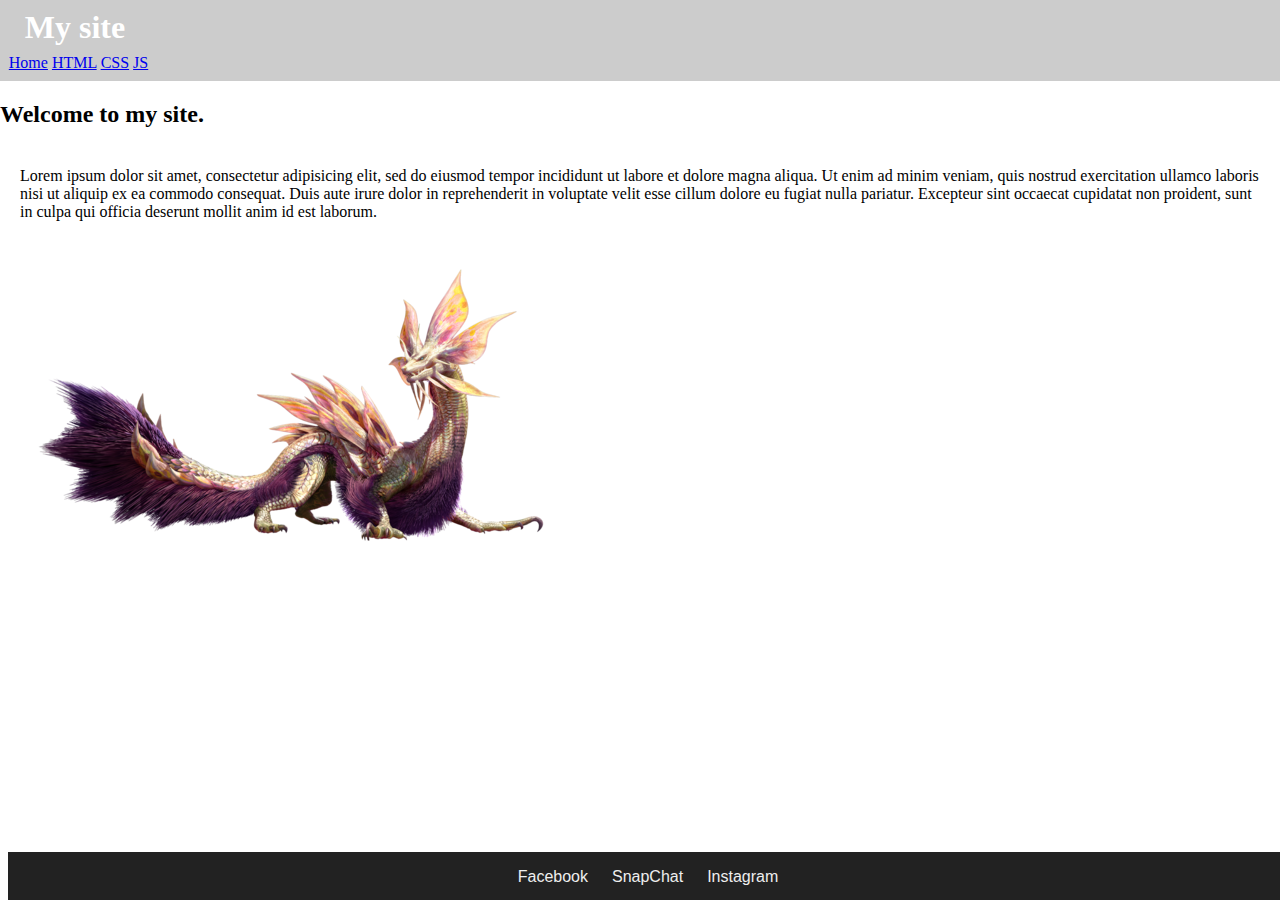
<file: index.html>
<!DOCTYPE html>
<html lang="en">
<head>
  <meta charset="UTF-8">
  <meta name="viewport" content="width=device-width, initial-scale=1.0">
  <meta http-equiv="X-UA-Compatible" content="ie=edge">
  <title>My Site - Home</title>
  <link rel="stylesheet" href="main.css"/>
</head>
<body>
  <header>
    <h1>My site</h1>
    <a href="index.html">Home</a>
    <a href="html.html">HTML</a>
    <a href="css.html">CSS</a>
    <a href="js.html">JS</a>
  </header>
  <article>
    <h2>Welcome to my site.</h2>
    <p>Lorem ipsum dolor sit amet, consectetur adipisicing elit, sed do eiusmod tempor incididunt ut labore et dolore magna aliqua. Ut enim ad minim veniam, quis nostrud exercitation ullamco laboris nisi ut aliquip ex ea commodo consequat. Duis aute irure dolor in reprehenderit in voluptate velit esse cillum dolore eu fugiat nulla pariatur. Excepteur sint occaecat cupidatat non proident, sunt in culpa qui officia deserunt mollit anim id est laborum.</p>
    <img src="Images/mitzune.png">
  </article>
  <footer>
  <a href="http://www.facebook.com">Facebook</a>
  <a href="http://www.snapchat.com">SnapChat</a>
  <a href="http://www.instagram.com">Instagram</a>
  </footer>
</body>
</html>
</file>
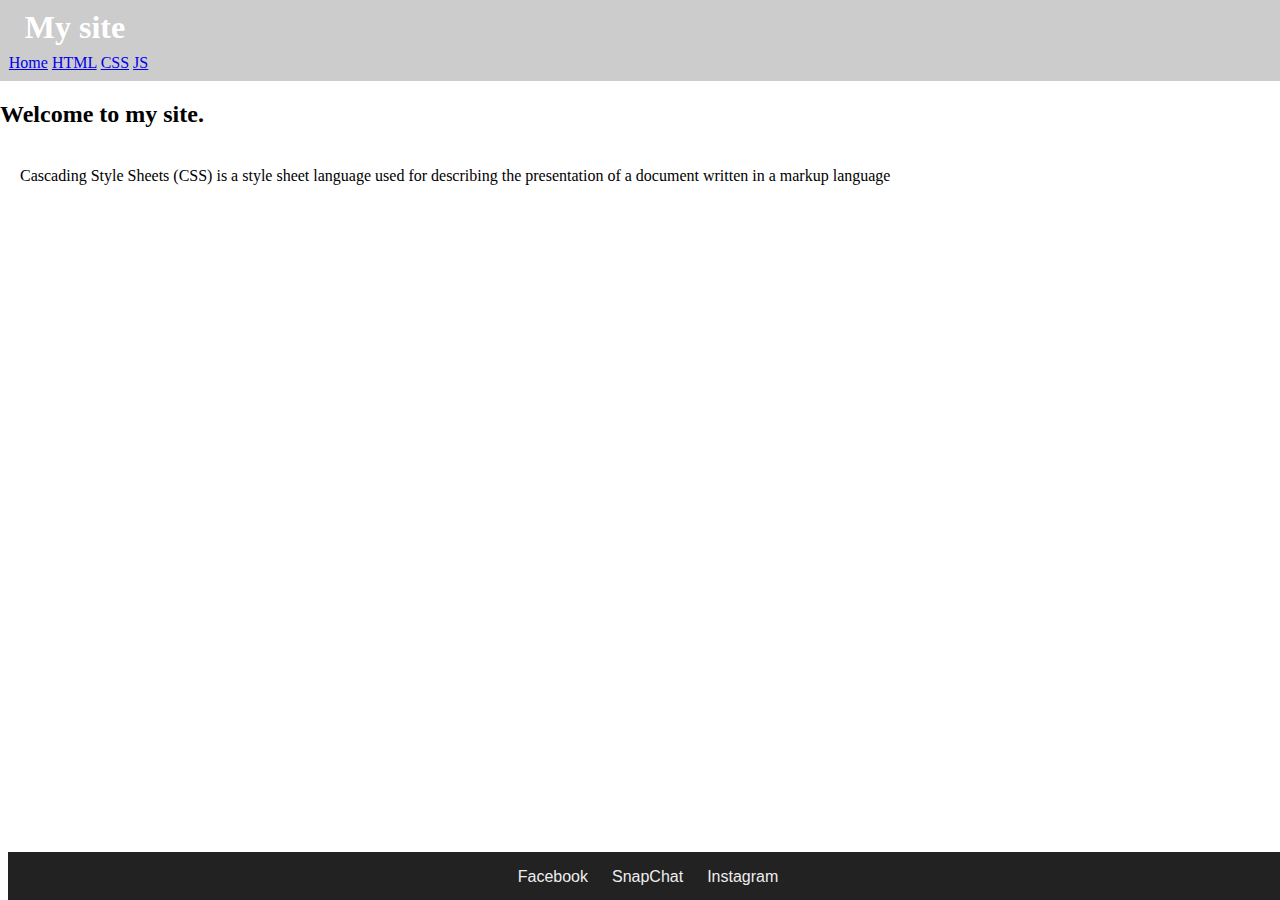
<file: css.html>
<!DOCTYPE html>
<html lang="en">
<head>
  <meta charset="UTF-8">
  <meta name="viewport" content="width=device-width, initial-scale=1.0">
  <meta http-equiv="X-UA-Compatible" content="ie=edge">
  <title>My Site - CSS</title>
  <link rel="stylesheet" href="main.css"/>
</head>
<body>
  <header>
    <h1>My site</h1>
    <a href="index.html">Home</a>
    <a href="html.html">HTML</a>
    <a href="css.html">CSS</a>
    <a href="js.html">JS</a>
  </header>
  <h2>Welcome to my site.</h2>
<p>Cascading Style Sheets (CSS) is a style sheet language used for describing the presentation of a document written in a markup language</p>
</body>
<footer>
<a href="http://www.facebook.com">Facebook</a>
<a href="http://www.snapchat.com">SnapChat</a>
<a href="http://www.instagram.com">Instagram</a>
</footer>
</html>
</file>
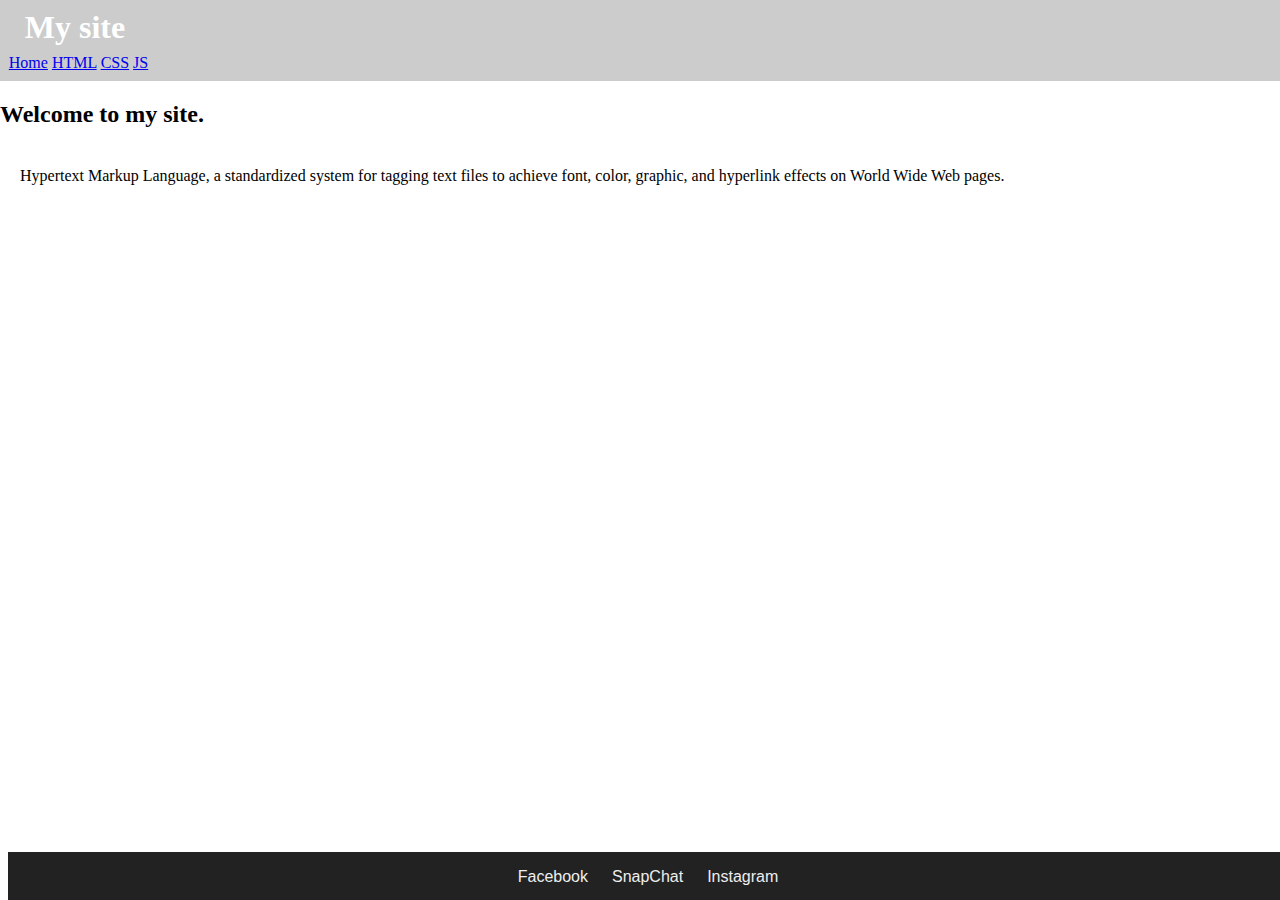
<file: html.html>
<!DOCTYPE html>
<html lang="en">
<head>
  <meta charset="UTF-8">
  <meta name="viewport" content="width=device-width, initial-scale=1.0">
  <meta http-equiv="X-UA-Compatible" content="ie=edge">
  <title>My Site - Html</title>
  <link rel="stylesheet" href="main.css"/>
</head>
<body>
  <header>
    <h1>My site</h1>
    <a href="index.html">Home</a>
    <a href="html.html">HTML</a>
    <a href="css.html">CSS</a>
    <a href="js.html">JS</a>
  </header>
  <h2>Welcome to my site.</h2>
<p>Hypertext Markup Language, a standardized system for tagging text files to achieve font, color, graphic, and hyperlink effects on World Wide Web pages.</p>
</body>
<footer>
<a href="http://www.facebook.com">Facebook</a>
<a href="http://www.snapchat.com">SnapChat</a>
<a href="http://www.instagram.com">Instagram</a>
</footer>
</html>
</file>
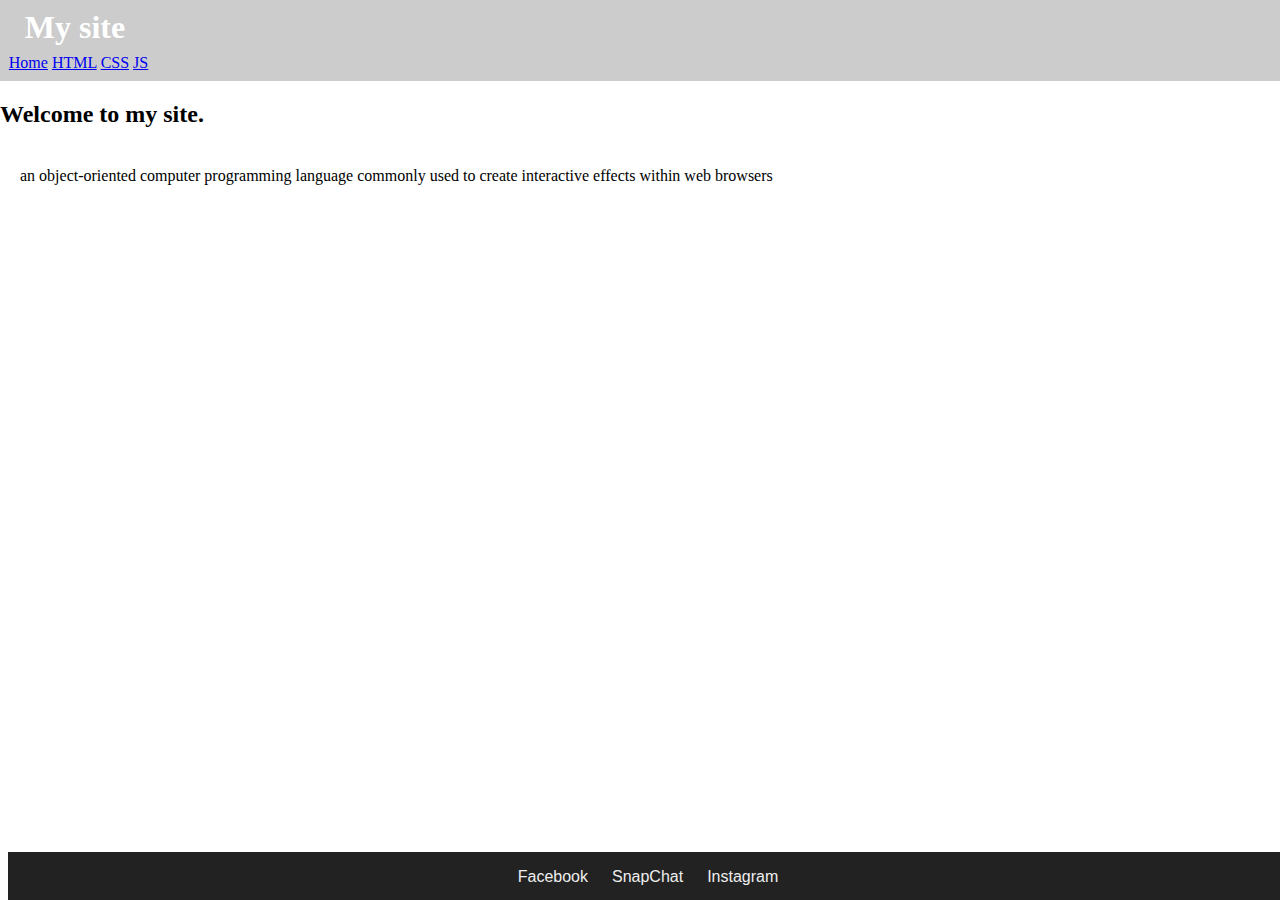
<file: js.html>
<!DOCTYPE html>
<html lang="en">
<head>
  <meta charset="UTF-8">
  <meta name="viewport" content="width=device-width, initial-scale=1.0">
  <meta http-equiv="X-UA-Compatible" content="ie=edge">
  <title>My Site - JS</title>
  <link rel="stylesheet" href="main.css"/>
</head>
<body>
  <header>
    <h1>My site</h1>
    <a href="index.html">Home</a>
    <a href="html.html">HTML</a>
    <a href="css.html">CSS</a>
    <a href="js.html">JS</a>
  </header>
  <h2>Welcome to my site.</h2>
<p>an object-oriented computer programming language commonly used to create interactive effects within web browsers</p>
</body>
<footer>
<a href="http://www.facebook.com">Facebook</a>
<a href="http://www.snapchat.com">SnapChat</a>
<a href="http://www.instagram.com">Instagram</a>
</footer>
</html>
</file>
<file: main.css>
header
{
  background-color:#ccc;
  padding:.55em;
}

body
{
  margin:0;
}

h1
{
  margin:0 0 .25em .5em;
  color:#fff;
  font-family: "Arial Black";
}

nav
{
  padding:.25em;
  background-color:#999;
  overflow: hidden;
}

nav>a
{
  /*This will style the anchor tag inside of nav*/
  font-family: arial;
  text-decoration: none;
  padding:.5em;
  color:#fff;
}

p
{
  padding: 20px;
}

footer
{
  height:1em;
  background-color:#222;
  position: absolute;
  bottom:0;
  width:100%;
  margin: 0 .5em;
  padding: 1em 0;
  text-align: center;
}

footer>a
{
  font-family:arial;
  text-decoration: none;
  color:#eee;
  padding:10px;
}
</file>
